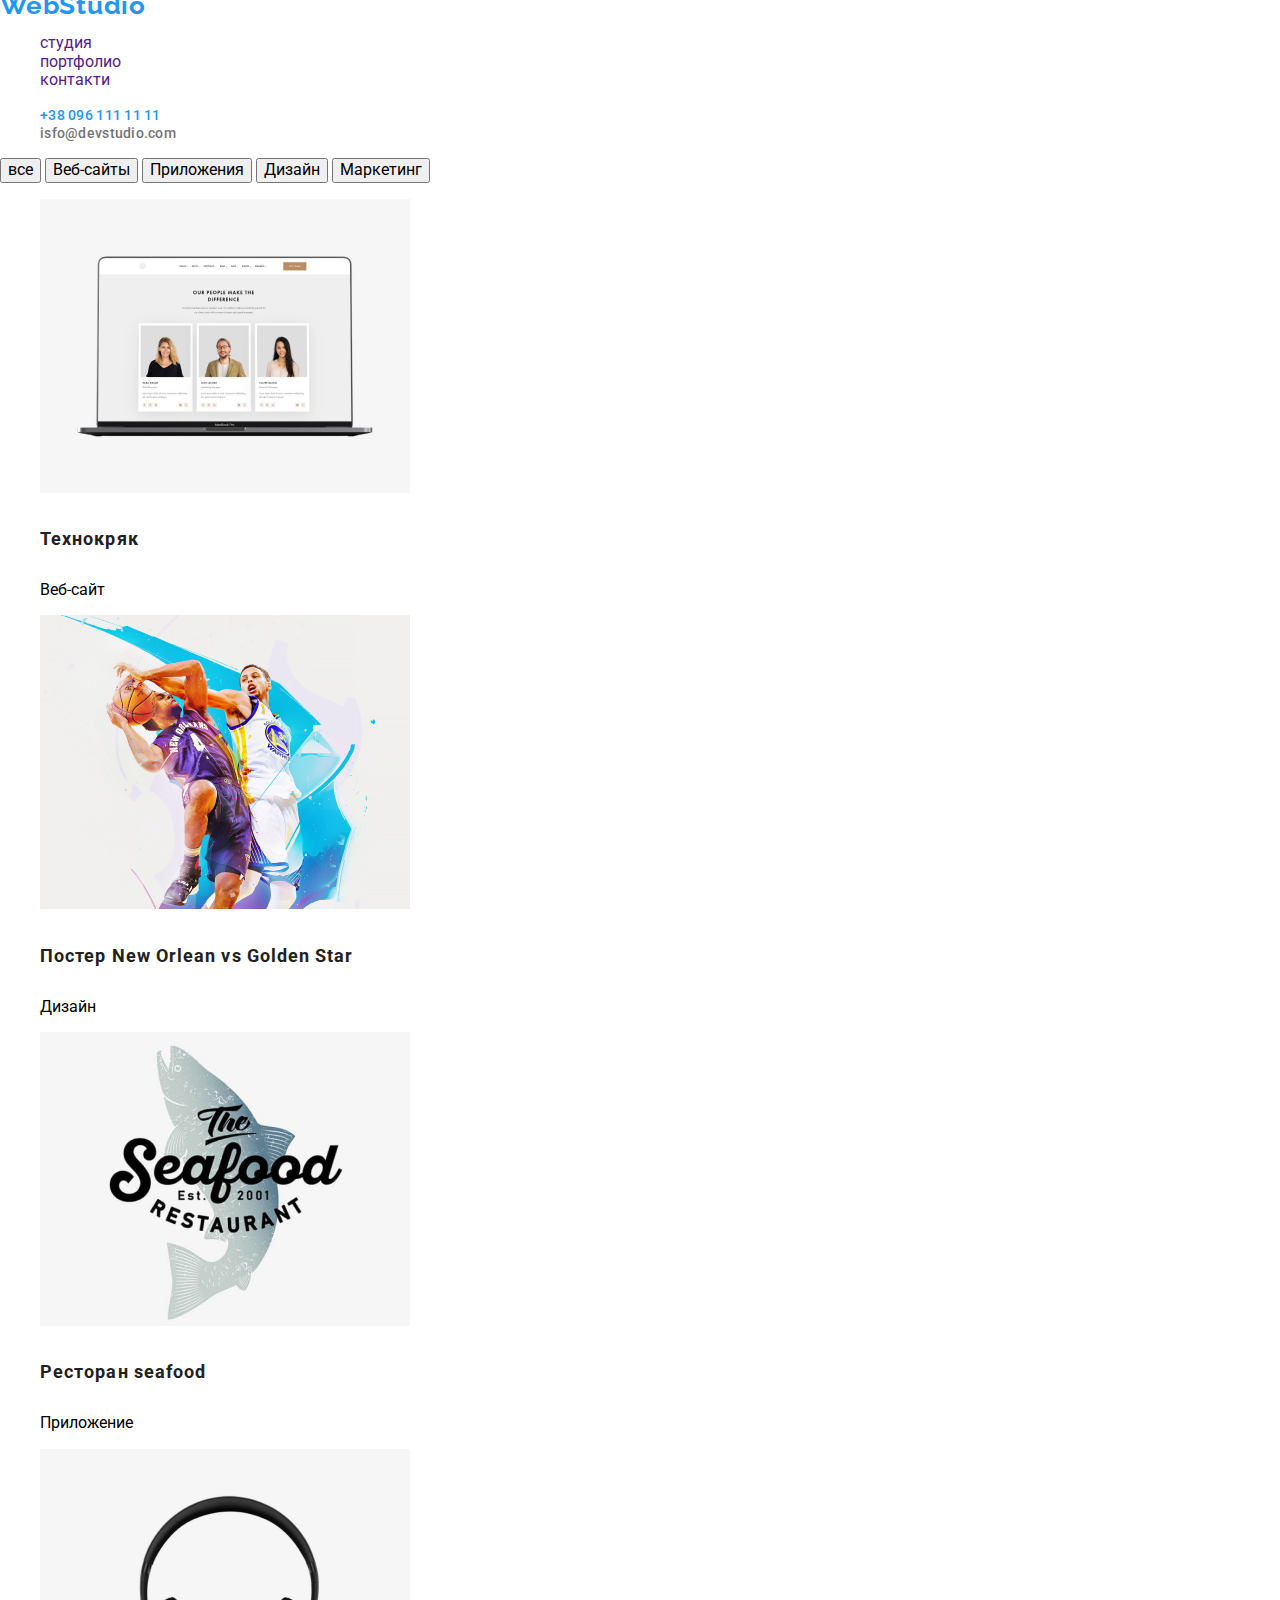
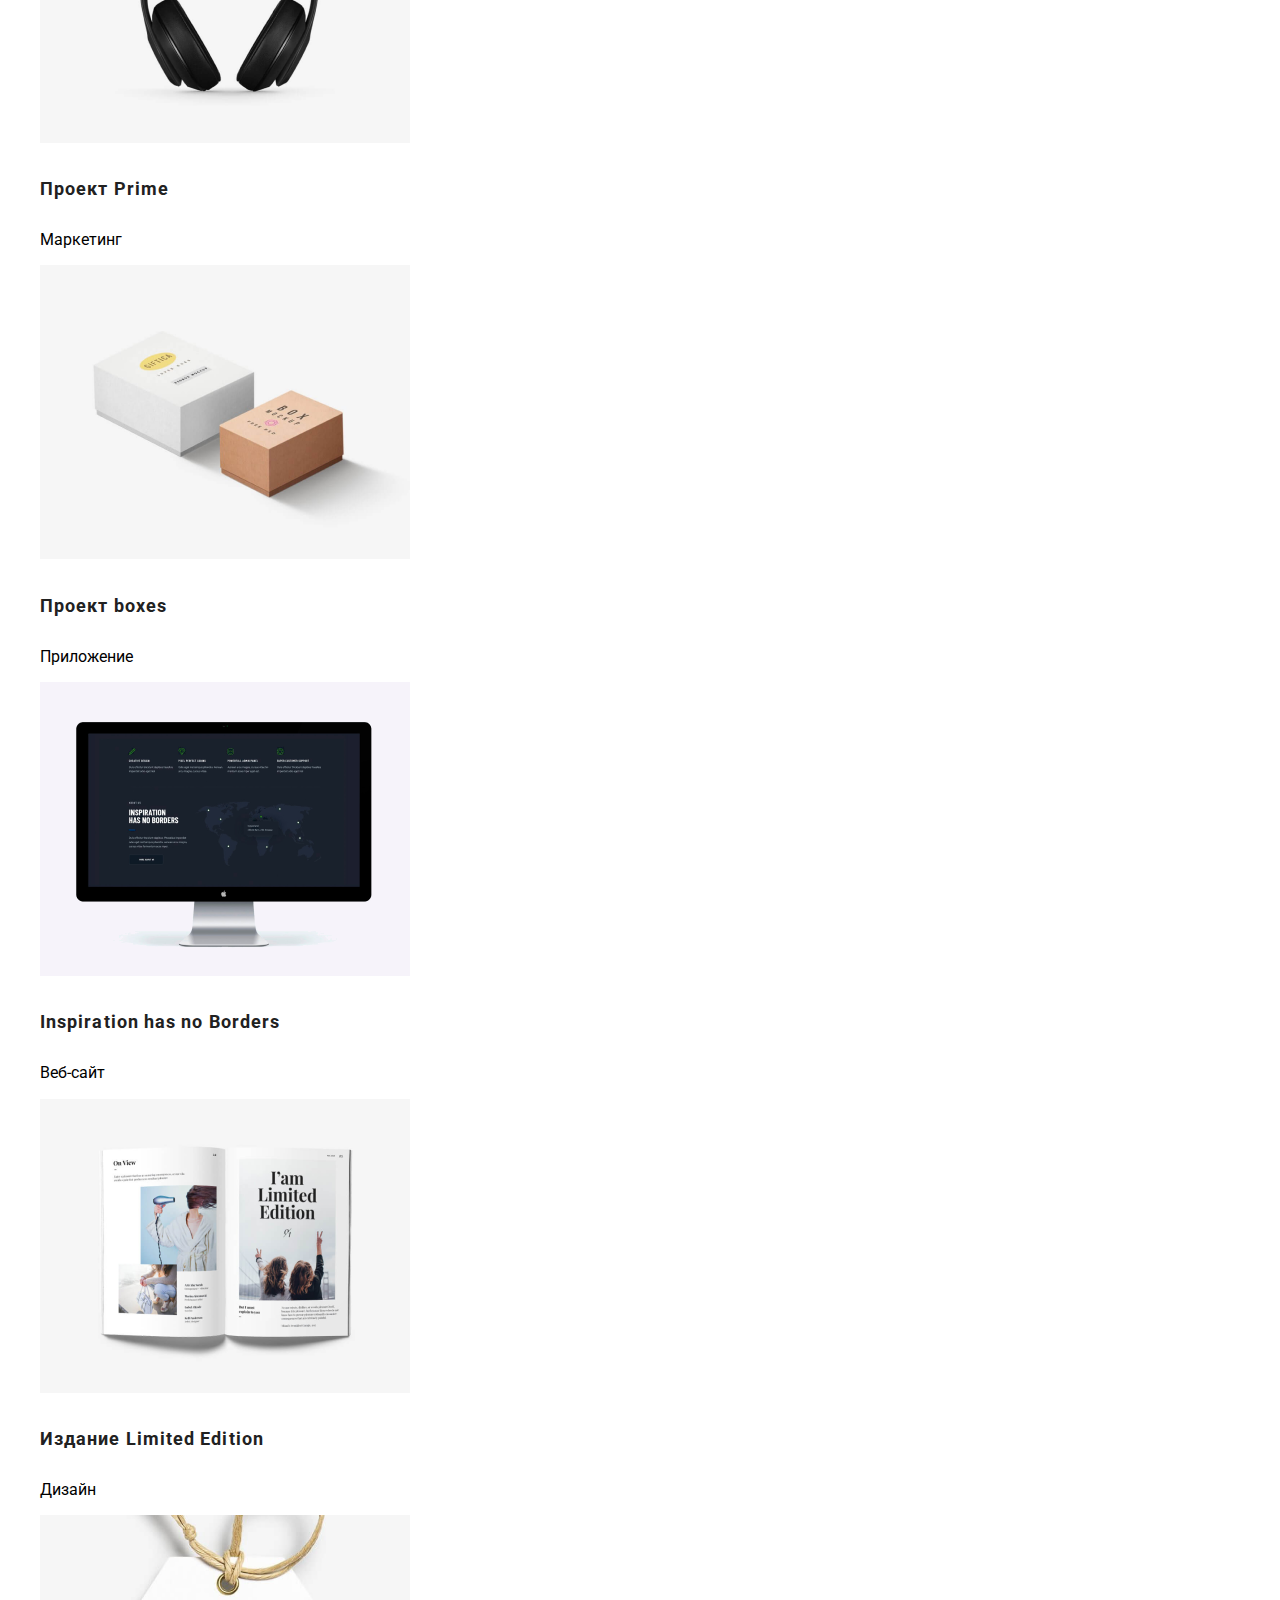
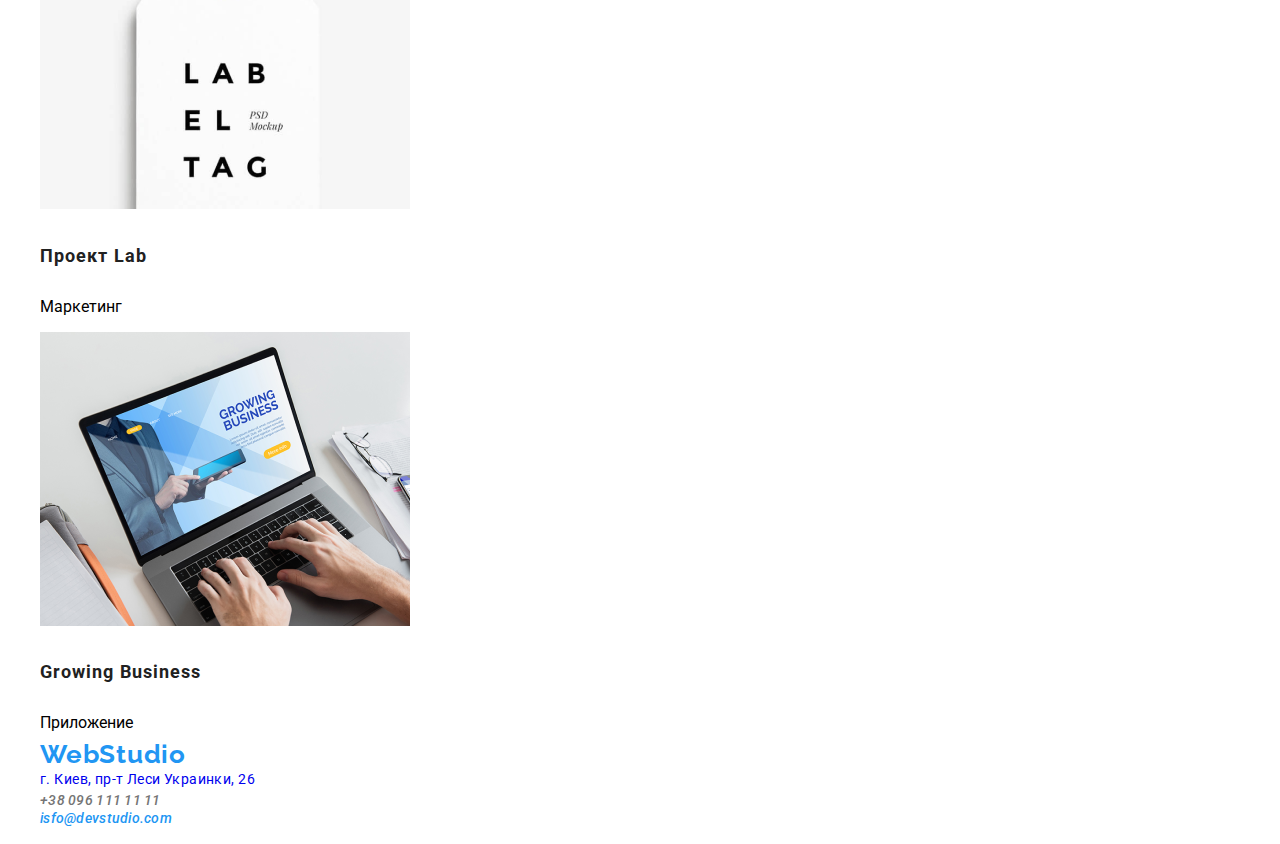
<file: html/index.html>
<!DOCTYPE html>
<html lang="ru">
    <head>
          <meta charset="UTF-8">
          <meta name="description" content="WebStudio">
          <meta name="keywords" content="portfolio"> 
          <title lang="en">
              WebStudio 
          </title>
        <link rel="stylesheet" href="https://cdnjs.cloudflare.com/ajax/libs/modern-normalize/1.0.0/modern-normalize.min.css">
        <link rel="stylesheet" href="./css/styles.css">
        <link href="https://fonts.googleapis.com/css2?family=Roboto:wght@400;500;700;900&display=swap" rel="stylesheet">
        <link href="https://fonts.googleapis.com/css2?family=Raleway:wght@700&display=swap" rel="stylesheet">
    </head>   
        <body class="body">
            <header>
                <a class="link logo" href="./homework.html">
                   WebStudio  
                </a>
                <ul>
                    <li class="link">
                        <a class="link" href="">студия</a>
                    </li>
                    <li class="link">
                        <a class="link" href="">портфолио</a>
                    </li>
                    <li class="link">
                        <a class="link" href="">контакти</a>
                    </li>
                  </ul>
                </nav>
                 <address class="address">
                     <ul>
                        <li class="link">
                            <a class="nomber-mail link" href="tel:+380961111111">+38 096 111 11 11</a>
                        </li>
                        <li class="link">
                            <a class="nomber-tel link" href="mailto:isfo@devstudio.com">isfo@devstudio.com</a>
                        </li>
                    </ul>
                 </address>
            </header>
            <main>
                <div>
                    <button class="button" type="button">
                        все
                    </button>
                    <button class="button" type="button">
                        Веб-сайты
                    </button>
                    <button class="button" type="button">
                        Приложения
                    </button>
                    <button class="button" type="button">
                        Дизайн
                    </button>
                    <button class="button" type="button">
                        Маркетинг
                    </button>
                </div>
                <ul>
                    <li class="link">
                    <img src="./programm/images/homework2/img.png" alt="ноутбук с изображением" width="370" height="294">
                    <h4  class="about">
                        Технокряк
                    </h4>
                    <p>
                        Веб-сайт
                    </p>
                    </li>
                    <li class="link">
                    <img src="./programm/images/homework2/img (1).png" alt="игра в баскетбол" width="370" height="294">
                    <h4  class="about">
                        Постер New Orlean vs Golden Star
                    </h4>
                    <p>
                        Дизайн
                    </p>
                    </li>
                    <li class="link">
                    <img src="./programm/images/homework2/img (2).png" alt="логотип ресторана" width="370" height="294">
                    <h4 class="about">
                        Ресторан seafood
                    </h4>
                     <p>
                         Приложение
                     </p>
                    </li>
                    <li class="link">
                    <img src="./programm/images/homework2/img (3).png" alt="наушники" width="370" height="294">
                    <h4 class="about">
                        Проект Prime
                    </h4>
                    <p>
                        Маркетинг
                    </p>
                    </li>
                    <li class="link">
                    <img src="./programm/images/homework2/img (4).png" alt="две коробки" width="370" height="294">
                    <h4  class="about">
                        Проект boxes
                    </h4 >
                    <p>
                        Приложение
                    </p>
                    </li>
                    <li class="link">
                    <img src="./programm/images/homework2/img (5).png" alt="монитор" width="370" height="294">
                    <h4 class="about">
                        Inspiration has no Borders
                    </h4>
                    <p>
                        Веб-сайт
                    </p>
                    </li>
                    <li class="link">
                    <img src="./programm/images/homework2/img (6).png" alt="книжки" width="370" height="294">
                    <h4 class="about">
                        Издание Limited Edition
                    </h4>
                    <p>
                        Дизайн
                    </p>
                    </li>
                    <li class="link">
                    <img src="./programm/images/homework2/img (7).png" alt="логотип бренда" width="370" height="294">
                    <h4  class="about">
                        Проект Lab
                    </h4>
                    <p>
                        Маркетинг
                    </p>
                    </li>
                    <li class="link"> 
                    <img src="./programm/images/homework2/img (8).png" alt="работа за ноутбуком" width="370" height="294">
                    <h4 class="about">
                        Growing Business
                    </h4>
                    <P>
                        Приложение
                    </P>
                    </li>
                </ul>
            
            <footer>
                <address>
                  <ul>
                      <li class="link">
                        <a class="link logo" href="file:///D:/Games/github.io/index.html"> WebStudio
                        </a>
                      </li>
                      <li class="link">
                        <a class="link location" href="https://www.google.com/maps/place/бульвар+Лесі+Українки,+26,+Київ,+02000/@50.4265807,30.5361971,17z/data=!3m1!4b1!4m5!3m4!1s0x40d4cf0e033ecbe9:0x57a4dffefec77da0!8m2!3d50.4265807!4d30.5383858"
                            >г. Киев, пр-т Леси Украинки, 26
                        </a>
                      </li>
                      <li class="link">
                          <a class="link nomber-tel" href="tel:+380961111111">+38 096 111 11 11</a>
                      </li>
                      <li class="link">
                          <a class="link nomber-mail" href="mailto:isfo@devstudio.com">isfo@devstudio.com</a>
                      </li>
                    </ul> 
                </address>
            </footer>
       </body>
</html>
</file>
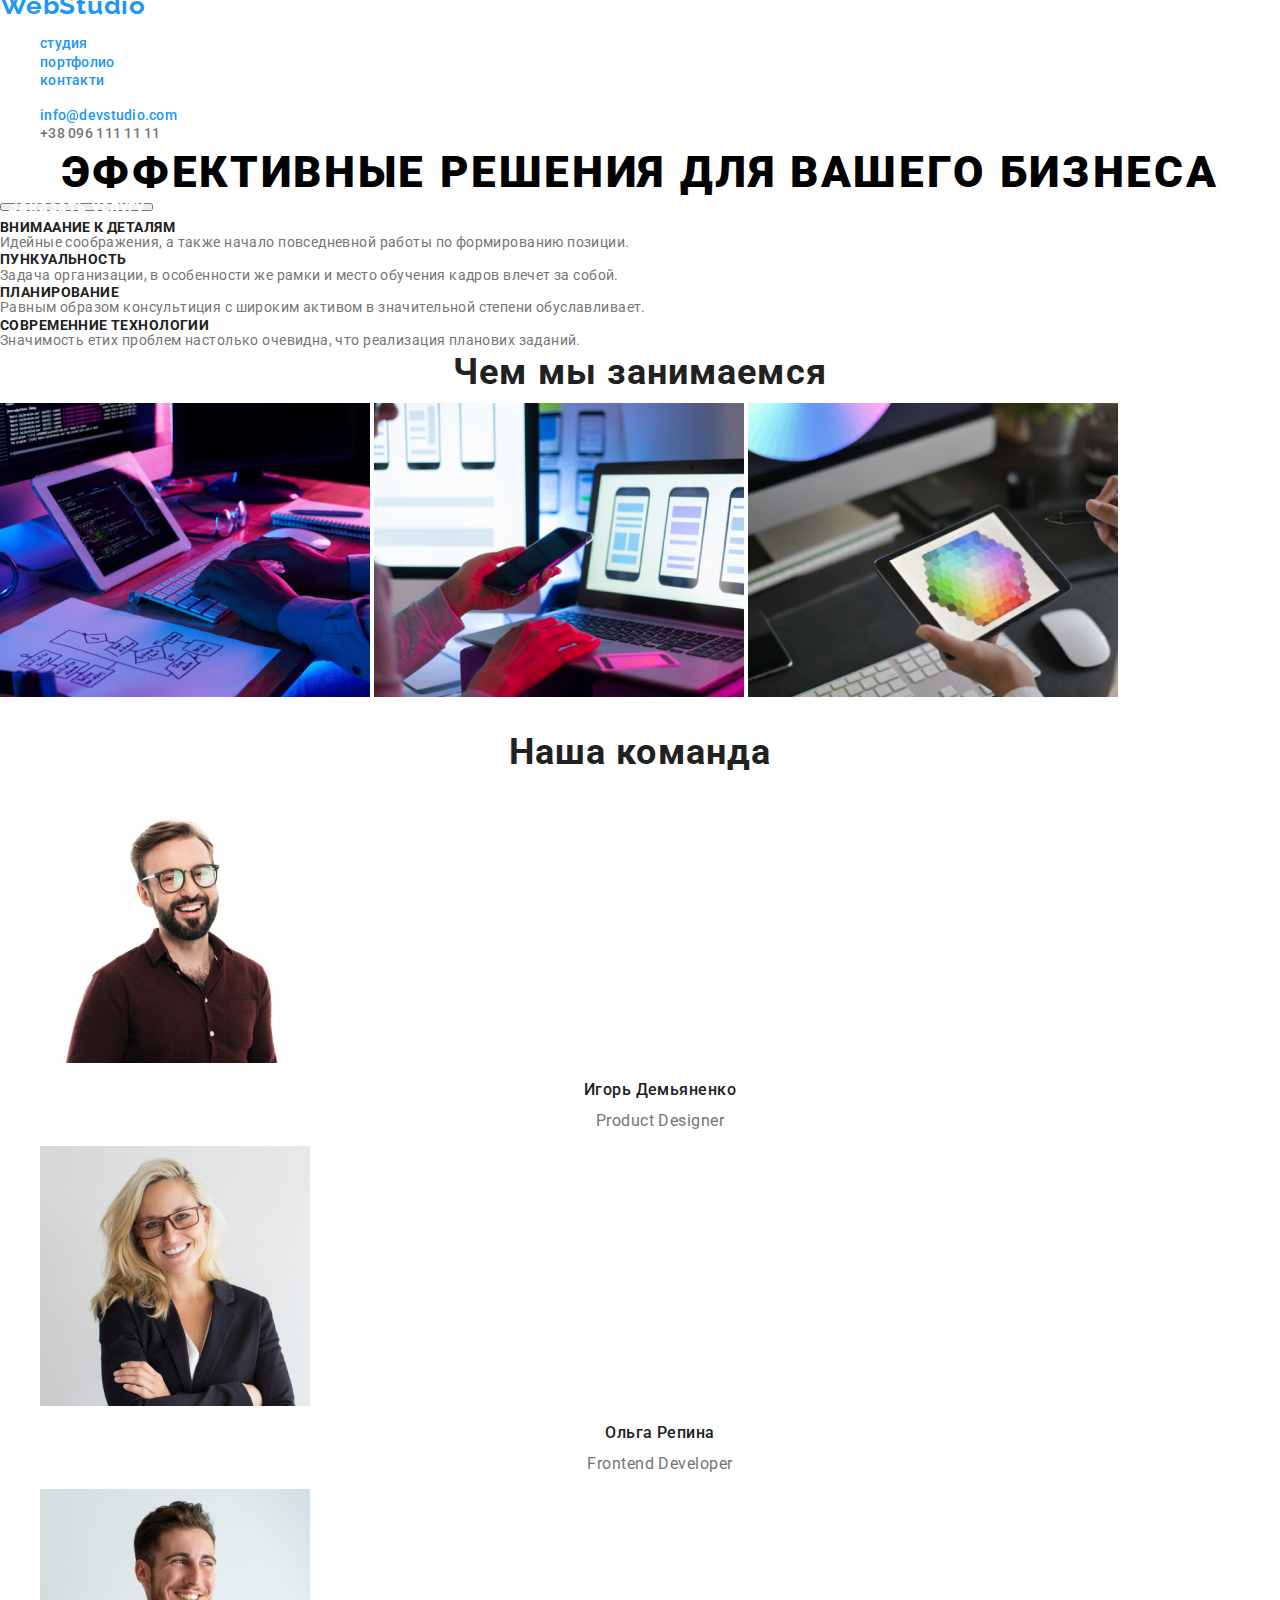
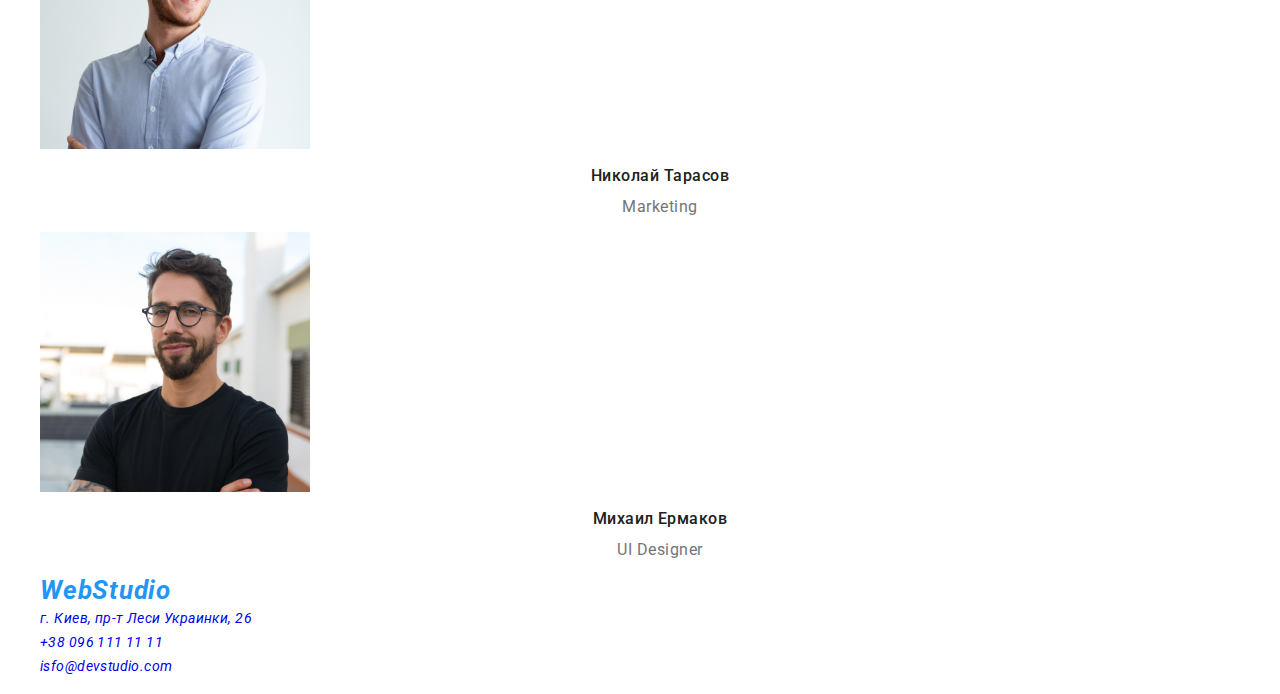
<file: html/homework1.html>
<!DOCTYPE html>
<html lang="ru">
    <head>
        <meta charset="UTF-8">
        <meta name="description" content="WebStudio">
        <meta name="keywords" content="бизнес">
        <title lang="en">
         WebStudio
        </title>
        <link rel="stylesheet" href="https://cdnjs.cloudflare.com/ajax/libs/modern-normalize/1.0.0/modern-normalize.min.css">
        <link rel="stylesheet" href="./css/2styles.css">
        <link href="https://fonts.googleapis.com/css2?family=Roboto:wght@400;500;700;900&display=swap" rel="stylesheet">
        <link href="https://fonts.googleapis.com/css2?family=Raleway:wght@700&display=swap" rel="stylesheet">
    </head>
            <body class="body">
                <header class="header">
                    <nav class="navigation">
                      <a class="logo link" href="./index.html">
                        WebStudio
                      </a>
                      <ul class="navigation-list">
                        <li class="link">
                            <a class="black link" href="студия">студия</a>
                        </li>
                        <li class="link">
                            <a class="black link" href="портфолио">портфолио</a>
                        </li>
                        <li class="link">
                            <a class="black link" href="контакти">контакти</a>
                        </li>
                      </ul>
                    </nav>
                     <address class="address">
                         <ul>
                            <li class="link">
                              <a class="nomber-mail link" href="mailto:info@devstudio.com">info@devstudio.com</a>
                            </li>
                            <li class="link">
                              <a class="nomber-tel link" href="tel:+380961111111">+38 096 111 11 11</a>
                            </li>
                        </ul>
                     </address>
                </header>
                <main>
                        <div>
                          <h1 class="top"> Эффективные решения для вашего бизнеса </h1>
                          <button class="button" type="button"> Заказать услугу </button>
                        </div>
                    <section>
                       <p>
                          <h3 class="about"> Внимаание к деталям </h3>
                        <p class="pod-button">Идейные соображения, а также 
                        начало повседневной работы по 
                        формированию позиции.</p>
                        </p>
                        <p>
                        <h3 class="about"> Пункуальность </h3>
                        <p class="pod-button">Задача организации, в особенности
                        же рамки и место обучения кадров
                        влечет за собой.</p>
                        </p>
                        <p>
                          <h3 class="about"> Планирование </h3>
                        <p class="pod-button">Равным образом консультиция с
                        широким активом в значительной 
                        степени обуславливает.</p>
                        </p>
                        <p>
                          <h3 class="about"> Современние технологии </h3>
                        <p class="pod-button">Значимость етих проблем настолько
                        очевидна, что реализация планових
                        заданий.</p>
                        </p>
                       <h2 class="work">
                        Чем мы занимаемся
                       </h2>
                       <p>
                        <img src="./programm/images/homework1/img.png" alt="процес" width="370" height="294">
                        <img src="./programm/images/homework1/img (1).png" alt="телефон" width="370" height="294">    
                        <img src="./programm/images/homework1/img (2).png" alt="планшет с вибором цвета" width="370" height="294">
                        </p>  
                    </section>
                        <h2 class="command">
                            Наша команда
                        </h2>
                        <ul>
                            <li class="link">
                                <img src="./programm/images/homework1/img.jpg" alt="Игорь Демьяненко" width="270" height="260">
                                <h4 class="name">
                                   Игорь Демьяненко
                                </h4>
                                <p class="name-log" lang="en">
                                   Product Designer
                                </p>
                            </li>
                            <li class="link">
                                <img src="./programm/images/homework1/img (1).jpg" alt="Ольга Репина" width="270" height="260">
                                <h4 class="name">
                                  Ольга Репина
                                </h4>
                                <p class="name-log" lang="en">
                                  Frontend Developer
                                </p> 
                            </li>
                            <li class="link">
                                <img src="./programm/images/homework1/img (2).jpg" alt="Николай Тарасов" width="270" height="260">
                                <h4 class="name">
                                    Николай Тарасов
                                </h4> 
                                <p class="name-log" lang="en">
                                    Marketing
                                </p>
                             </li>
                             <li class="link">
                                <img src="./programm/images/homework1/img (3).jpg" alt="Михаил Ермаков" width="270" height="260">
                                <h4 class="name">
                                    Михаил Ермаков
                                </h4>
                                <p class="name-log" lang="en">
                                    UI Designer
                                </p>
                             </li>
                            
                        </ul>
                </main>
                <footer>
                <address>
                  <ul>
                      <li class="link">
                        <a class="Web-link link" href="file:///D:/Games/github.io/index.html"> WebStudio
                        </a>
                      </li>
                      <li class="link">
                        <a class="link bottom" href="https://www.google.com/maps/place/бульвар+Лесі+Українки,+26,+Київ,+02000/@50.4265807,30.5361971,17z/data=!3m1!4b1!4m5!3m4!1s0x40d4cf0e033ecbe9:0x57a4dffefec77da0!8m2!3d50.4265807!4d30.5383858"
                          >г. Киев, пр-т Леси Украинки, 26
                        </a>
                      </li>
                      <li class="link">
                        <a class="link bottom2" href="tel:+380961111111">+38 096 111 11 11</a>
                      </li>
                      <li class="link">
                        <a class="link bottom2" href="mailto:isfo@devstudio.com">isfo@devstudio.com</a>
                      </li>
                    </ul> 
                </address>
                </footer>
            </body>
</html>
</file>
<file: html/css/styles.css>
.body {
    font-family: "Roboto", "serif";

    font-style: normal;
}

.link{
    text-decoration: none;
    list-style: none;
} 

.nomber-mail 
{
    font-weight: 500;
    font-size: 14px;
    line-height: 1.143px;
    letter-spacing: 0.02em;
    color: #2196F3;
}

.nomber-tel {
font-weight: 500;
font-size: 14px;
line-height: 1.143px;
letter-spacing: 0.02em;
color: #757575;
}

.logo{
    
    font-family: Raleway;
    font-style: normal;
    font-weight: bold;
    font-size: 26px;
    line-height: 1.192px;
    letter-spacing: 0.03em;
    color: #2196F3;
    
}


.black
{
    font-weight: 500;
    font-size: 14px;
    line-height: 1.143px;
    letter-spacing: 0.02em;
    color: #2196F3;
}

.address{
    font-style: normal;
    list-style: none;
}

.bottom{
    font-family: Roboto;
font-style: normal;
font-weight: 500;
font-size: 16px;
line-height: 26px;
text-align: center;
letter-spacing: 0.03em;
color: #212121;
}

.about{
    font-family: Roboto;
font-style: normal;
font-weight: bold;
font-size: 18px;
line-height: 36px;
letter-spacing: 0.06em;
color: #212121;
}

.location{
    font-family: Roboto;
font-style: normal;
font-weight: normal;
font-size: 14px;
line-height: 24px;
letter-spacing: 0.03em;
}
</file>
<file: html/css/2styles.css>
body {
    font-family: "Roboto", serif;
    font-style: normal;
}
    
.link{
    text-decoration: none;
    list-style: none;
} 


.address{
    font-style: normal;
    list-style: none;
}



.black, .nomber-mail 
{
    font-weight: 500;
    font-size: 14px;
    line-height: 1.143px;
    letter-spacing: 0.02em;
    color: #2196F3;
}

.nomber-tel {
font-weight: 500;
font-size: 14px;
line-height: 1.143px;
letter-spacing: 0.02em;
color: #757575;
}

.logo{
    
    font-family: Raleway;
    font-style: normal;
    font-weight: bold;
    font-size: 26px;
    line-height: 1.192px;
    letter-spacing: 0.03em;
    color: #2196F3;
    
}

.button {
    font-weight: bold;
    font-size: 16px;
    line-height: 1.875px;
    display: flex;
    align-items: center;
    text-align: center;
    letter-spacing: 0.06em;
    color: #FFFFFF;  
     font-family: Roboto;
}

.top {
font-weight: 900;
font-size: 44px;
line-height: 1.364px;
text-align: center;
letter-spacing: 0.06em;
text-transform: uppercase;


}

.pod-button {
font-weight: normal;
font-size: 14px;
line-height: 1.714px;
letter-spacing: 0.03em;

color: #757575;
}

.about {
font-weight: bold;
font-size: 14px;
line-height: 1.143px;
letter-spacing: 0.03em;
text-transform: uppercase;

color: #212121;
}

.work {
font-weight: bold;
font-size: 36px;
line-height: 1.167px;
text-align: center;
letter-spacing: 0.03em;

color: #212121;

}

.command {
font-weight: bold;
font-size: 36px;
line-height: 42px;
text-align: center;
letter-spacing: 0.03em;

color: #212121;
}

.name{
font-weight: 500;
font-size: 16px;
line-height: 1.188px;
text-align: center;
letter-spacing: 0.03em;

color: #212121;
}

.name-log {
font-weight: normal;
font-size: 16px;
line-height: 19px;
text-align: center;
letter-spacing: 0.03em;

color: #757575;
}

.Web-link {
font-weight: bold;
font-size: 26px;
line-height: 31px;

letter-spacing: 0.03em;

color: #2196F3;
}

.bottom {
font-weight: normal;
font-size: 14px;
line-height: 24px;
letter-spacing: 0.03em;

}

.bottom2 {
font-weight: normal;
font-size: 14px;
line-height: 24px;
letter-spacing: 0.03em;
}
</file>
